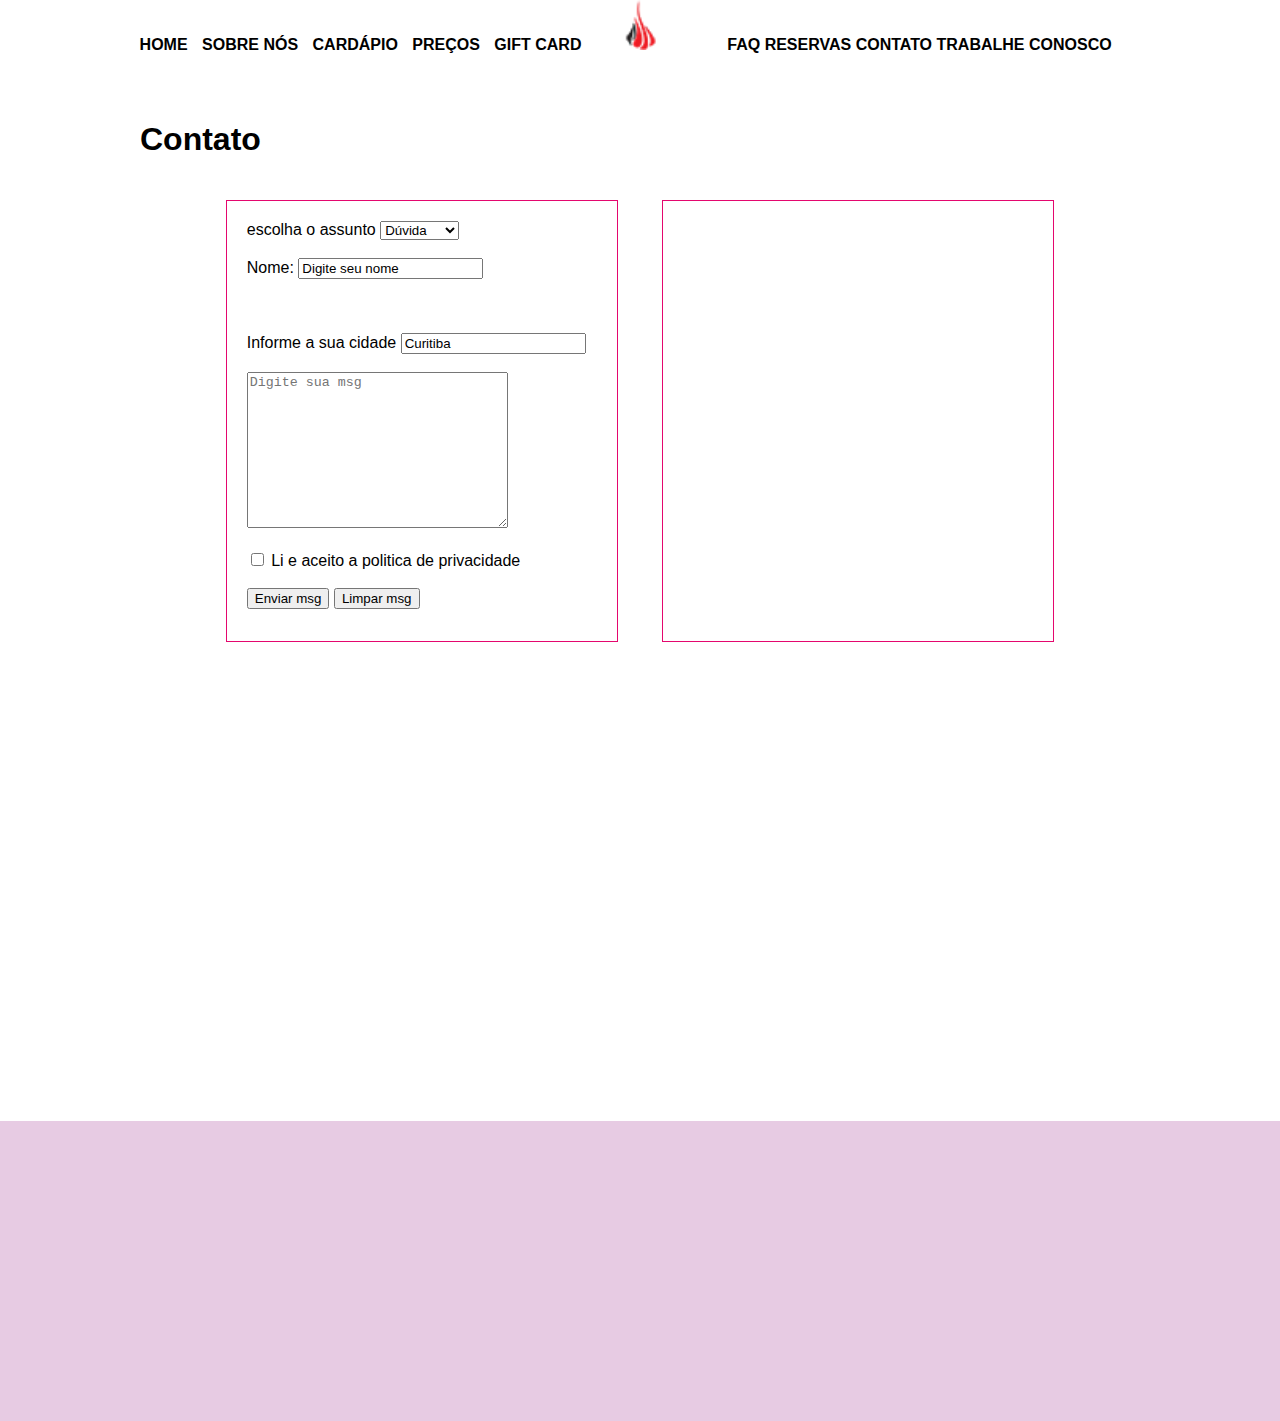
<file: contato.html>
<!DOCTYPE html>
<html lang="pt-br">
<head>
    <meta charset="UTF-8">
    <meta name="viewport" content="width=device-width, initial-scale=1.0">
    <link rel="shortcut icon" href="img/logo_grill.png" type="image/x-icon">
    <link rel="stylesheet" href="css/estilos.css">
    <title>Close do batel Grill</title>
     <style>
       
     </style>
</head>
<body>
    <header>
        <nav>
            <div id="nav_esq"> 
                <a href="index.html" class="menu_ativo">Home</a> 
                <a href="sobre.html">Sobre Nós</a>
                <a href="Cardapio.html">Cardápio</a>
                <a href="precos.html">Preços</a> 
                <a href="gift.html">Gift Card</a>
            </div>

            <div id="nav_logo"></div>

            <div id="nav_dir">
                <a href="faq.html">faq</a>
                <a href="reservas.html">reservas</a>
                <a href="contato.html">contato</a>
                <a href="trabalhe.html">trabalhe conosco</a>

            </div>
        </nav>
    </header>
    <main>
        <h1>Contato</h1>
        <section>
            <div id="contato_form">
                <form method="post">
                    <label for="assunto">escolha o assunto</label>
                    <select name="assunto" id="assunto">
                        <option value="Duvida"> Dúvida</option>
                        <option value="sugestao">Sugestao</option>
                        <option valeu="Elogio">Elogio</option>
                        <option valeu="critica">Critica</option>
                    </select>
                    <br><br>
                    <label for="">Nome:</label>
                    <input type="" value="Digite seu nome">
                    <br><br>
                    <br><br>
                    <label for="">Informe a sua cidade</label>
                    <input type="text" value="Curitiba">
                    <br><br>
                    <!-- <label for="Deixe a sua msg para nós!"></label> -->
                    <textarea name="" id="" cols="30" rows="10" placeholder="Digite sua msg" ></textarea>
                    <br><br>
                    <input type="checkbox" name="privatividade" id="privatividade" required>
                    <label for="privatividade">Li e aceito a politica de privacidade</label>
                <br><br>
                    <button type="submit">Enviar msg</button>
                    <button type="submit">Limpar msg</button>
                </form>
            </div>
            <div id="contato_img"></div>
            </section>
    </main>
    <footer>

    </footer>
</body>
</html>
</file>
<file: css/estilos.css>
body{
    margin: 0px;
    font-family: Arial, Helvetica, sans-serif;
}
header{
    width: 100%;
    height: 100px;
    /* background-color: #9e1e93; */
}
nav{
    text-align: center; /*CENTRALIZAR*/
    width: 1100px;
    margin-left: auto;
    margin-right: auto;
}
#nav_esq{
    width: 500px;
    height: 50px;
    display: inline-block;
}
#nav_esq a{
    font-weight: 600;
    text-transform: uppercase;
    text-decoration: none;
    color: #000000;
    /* margin: 6px; margem*/
    padding: 20px 5px;/*margem*/
}
#nav_esq a:hover{
    color: #7e2a70;
    border-bottom: 5px solid #dc143c;
}
#nav_logo{
    width: 50px;
    height: 50px;
    /* border: 2px solid #ccc3db; */
    display: inline-block;
    background-image: url(../img/logo_grill.png);
    background-size: contain;
    background-position: center, center;
}
.menu_ativo{
    color: #2263dc;
    border-bottom: 3px solid rgb(red, green, blue);
}
#nav_dir{
    width: 500px;
    height: 50px;
    /*border: 2px solid #ccc3db;*/
    display: inline-block;
}
#nav_dir a{
    font-weight: 600;
    text-transform: uppercase;
    text-decoration: none;
    color:#000000
}
#nav_dir a:hover{
    color:#7e2a70;
    border-bottom: 5px solid #dc143c;
}
main{
    width: 1000px;
    height: 1000px;
    /* background-color: #d78fe6; */
    margin-left: auto;
    margin-right: auto;
 /* border-radius: 30%; para deixar como circulo*/ 
}
main section{
    text-align: center;
}
footer{
    width: 100%;
    height: 300px;
    background-color: #e7cbe3;
    /* margin-left: auto; */
    /* margin-right: auto; */
}
.active_page{
    color: #00ffff;
    border-bottom: 5px solid #2263dc;
}
#contato_form, #contato_img{
    width: 35%;
    padding: 20px;
    height: 400px;
    border: 1px solid #e4076e;
    display: inline-block;
    margin: 20px;
    vertical-align: top;
    text-align: left;
}
</file>
